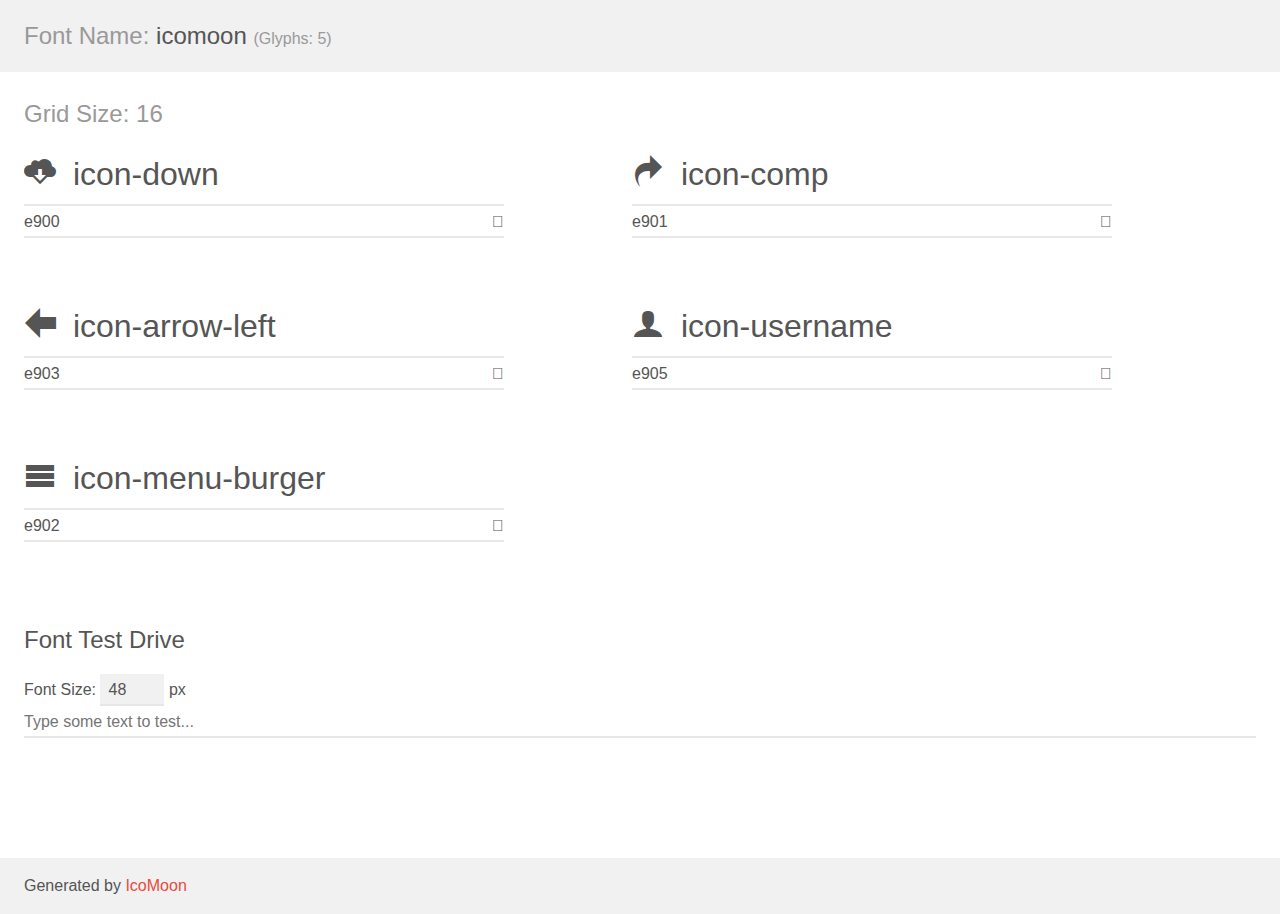
<file: font-icon/demo.html>
<!doctype html>
<html>
<head>
    <meta charset="utf-8">
    <title>IcoMoon Demo</title>
    <meta name="description" content="An Icon Font Generated By IcoMoon.io">
    <meta name="viewport" content="width=device-width, initial-scale=1">
    <link rel="stylesheet" href="demo-files/demo.css">
    <link rel="stylesheet" href="style.css"></head>
<body>
    <div class="bgc1 clearfix">
        <h1 class="mhmm mvm"><span class="fgc1">Font Name:</span> icomoon <small class="fgc1">(Glyphs:&nbsp;5)</small></h1>
    </div>
    <div class="clearfix mhl ptl">
        <h1 class="mvm mtn fgc1">Grid Size: 16</h1>
        <div class="glyph fs1">
            <div class="clearfix bshadow0 pbs">
                <span class="icon-down"></span>
                <span class="mls"> icon-down</span>
            </div>
            <fieldset class="fs0 size1of1 clearfix hidden-false">
                <input type="text" readonly value="e900" class="unit size1of2" />
                <input type="text" maxlength="1" readonly value="&#xe900;" class="unitRight size1of2 talign-right" />
            </fieldset>
            <div class="fs0 bshadow0 clearfix hidden-true">
                <span class="unit pvs fgc1">liga: </span>
                <input type="text" readonly value="" class="liga unitRight" />
            </div>
        </div>
        <div class="glyph fs1">
            <div class="clearfix bshadow0 pbs">
                <span class="icon-comp"></span>
                <span class="mls"> icon-comp</span>
            </div>
            <fieldset class="fs0 size1of1 clearfix hidden-false">
                <input type="text" readonly value="e901" class="unit size1of2" />
                <input type="text" maxlength="1" readonly value="&#xe901;" class="unitRight size1of2 talign-right" />
            </fieldset>
            <div class="fs0 bshadow0 clearfix hidden-true">
                <span class="unit pvs fgc1">liga: </span>
                <input type="text" readonly value="" class="liga unitRight" />
            </div>
        </div>
        <div class="glyph fs1">
            <div class="clearfix bshadow0 pbs">
                <span class="icon-arrow-left"></span>
                <span class="mls"> icon-arrow-left</span>
            </div>
            <fieldset class="fs0 size1of1 clearfix hidden-false">
                <input type="text" readonly value="e903" class="unit size1of2" />
                <input type="text" maxlength="1" readonly value="&#xe903;" class="unitRight size1of2 talign-right" />
            </fieldset>
            <div class="fs0 bshadow0 clearfix hidden-true">
                <span class="unit pvs fgc1">liga: </span>
                <input type="text" readonly value="" class="liga unitRight" />
            </div>
        </div>
        <div class="glyph fs1">
            <div class="clearfix bshadow0 pbs">
                <span class="icon-username"></span>
                <span class="mls"> icon-username</span>
            </div>
            <fieldset class="fs0 size1of1 clearfix hidden-false">
                <input type="text" readonly value="e905" class="unit size1of2" />
                <input type="text" maxlength="1" readonly value="&#xe905;" class="unitRight size1of2 talign-right" />
            </fieldset>
            <div class="fs0 bshadow0 clearfix hidden-true">
                <span class="unit pvs fgc1">liga: </span>
                <input type="text" readonly value="" class="liga unitRight" />
            </div>
        </div>
        <div class="glyph fs1">
            <div class="clearfix bshadow0 pbs">
                <span class="icon-menu-burger"></span>
                <span class="mls"> icon-menu-burger</span>
            </div>
            <fieldset class="fs0 size1of1 clearfix hidden-false">
                <input type="text" readonly value="e902" class="unit size1of2" />
                <input type="text" maxlength="1" readonly value="&#xe902;" class="unitRight size1of2 talign-right" />
            </fieldset>
            <div class="fs0 bshadow0 clearfix hidden-true">
                <span class="unit pvs fgc1">liga: </span>
                <input type="text" readonly value="" class="liga unitRight" />
            </div>
        </div>
    </div>

    <!--[if gt IE 8]><!-->
    <div class="mhl clearfix mbl">
        <h1>Font Test Drive</h1>
        <label>
            Font Size: <input id="fontSize" type="number" class="textbox0 mbm"
            min="8" value="48" />
            px
        </label>
        <input id="testText" type="text" class="phl size1of1 mvl"
        placeholder="Type some text to test..." value=""/>
        <div id="testDrive" class="icon-" style="font-family: icomoon">&nbsp;
        </div>
    </div>
    <!--<![endif]-->
    <div class="bgc1 clearfix">
        <p class="mhl">Generated by <a href="https://icomoon.io/app">IcoMoon</a></p>
    </div>

    <script src="demo-files/demo.js"></script>
</body>
</html>
</file>
<file: font-icon/demo-files/demo.css>
body {
  padding: 0;
  margin: 0;
  font-family: sans-serif;
  font-size: 1em;
  line-height: 1.5;
  color: #555;
  background: #fff;
}
h1 {
  font-size: 1.5em;
  font-weight: normal;
}
small {
  font-size: .66666667em;
}
a {
  color: #e74c3c;
  text-decoration: none;
}
a:hover, a:focus {
  box-shadow: 0 1px #e74c3c;
}
.bshadow0, input {
  box-shadow: inset 0 -2px #e7e7e7;
}
input:hover {
  box-shadow: inset 0 -2px #ccc;
}
input, fieldset {
  font-family: sans-serif;
  font-size: 1em;
  margin: 0;
  padding: 0;
  border: 0;
}
input {
  color: inherit;
  line-height: 1.5;
  height: 1.5em;
  padding: .25em 0;
}
input:focus {
  outline: none;
  box-shadow: inset 0 -2px #449fdb;
}
.glyph {
  font-size: 16px;
  width: 15em;
  padding-bottom: 1em;
  margin-right: 4em;
  margin-bottom: 1em;
  float: left;
  overflow: hidden;
}
.liga {
  width: 80%;
  width: calc(100% - 2.5em);
}
.talign-right {
  text-align: right;
}
.talign-center {
  text-align: center;
}
.bgc1 {
  background: #f1f1f1;
}
.fgc1 {
  color: #999;
}
.fgc0 {
  color: #000;
}
p {
  margin-top: 1em;
  margin-bottom: 1em;
}
.mvm {
  margin-top: .75em;
  margin-bottom: .75em;
}
.mtn {
  margin-top: 0;
}
.mtl, .mal {
  margin-top: 1.5em;
}
.mbl, .mal {
  margin-bottom: 1.5em;
}
.mal, .mhl {
  margin-left: 1.5em;
  margin-right: 1.5em;
}
.mhmm {
  margin-left: 1em;
  margin-right: 1em;
}
.mls {
  margin-left: .25em;
}
.ptl {
  padding-top: 1.5em;
}
.pbs, .pvs {
  padding-bottom: .25em;
}
.pvs, .pts {
  padding-top: .25em;
}
.unit {
  float: left;
}
.unitRight {
  float: right;
}
.size1of2 {
  width: 50%;
}
.size1of1 {
  width: 100%;
}
.clearfix:before, .clearfix:after {
  content: " ";
  display: table;
}
.clearfix:after {
  clear: both;
}
.hidden-true {
  display: none;
}
.textbox0 {
  width: 3em;
  background: #f1f1f1;
  padding: .25em .5em;
  line-height: 1.5;
  height: 1.5em;
}
#testDrive {
  display: block;
  padding-top: 24px;
  line-height: 1.5;
}
.fs0 {
  font-size: 16px;
}
.fs1 {
  font-size: 32px;
}
</file>
<file: font-icon/style.css>
@font-face {
  font-family: 'icomoon';
  src:  url('fonts/icomoon.eot?j9riyt');
  src:  url('fonts/icomoon.eot?j9riyt#iefix') format('embedded-opentype'),
    url('fonts/icomoon.ttf?j9riyt') format('truetype'),
    url('fonts/icomoon.woff?j9riyt') format('woff'),
    url('fonts/icomoon.svg?j9riyt#icomoon') format('svg');
  font-weight: normal;
  font-style: normal;
  font-display: block;
}

[class^="icon-"], [class*=" icon-"] {
  /* use !important to prevent issues with browser extensions that change fonts */
  font-family: 'icomoon' !important;
  speak: never;
  font-style: normal;
  font-weight: normal;
  font-variant: normal;
  text-transform: none;
  line-height: 1;

  /* Better Font Rendering =========== */
  -webkit-font-smoothing: antialiased;
  -moz-osx-font-smoothing: grayscale;
}

.icon-down:before {
  content: "\e900";
}
.icon-comp:before {
  content: "\e901";
}
.icon-arrow-left:before {
  content: "\e903";
}
.icon-username:before {
  content: "\e905";
}
.icon-menu-burger:before {
  content: "\e902";
}
</file>
